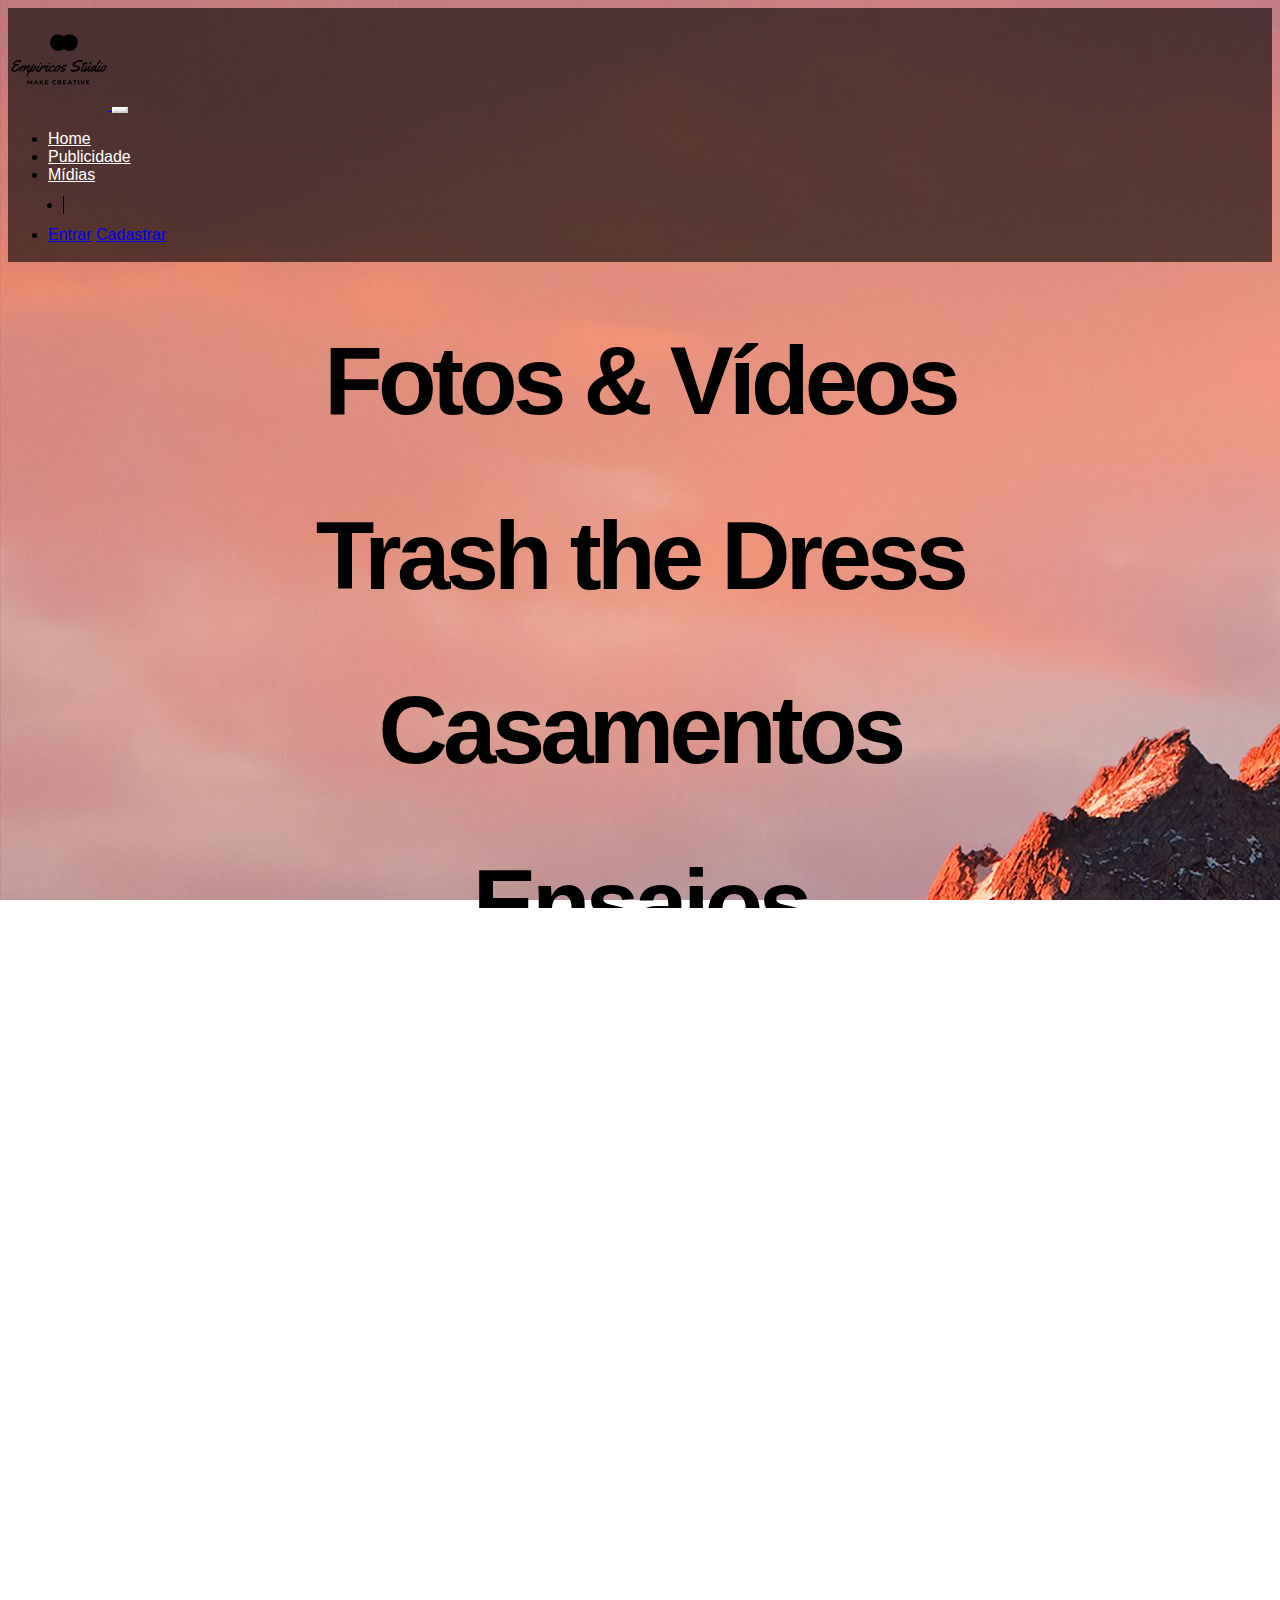
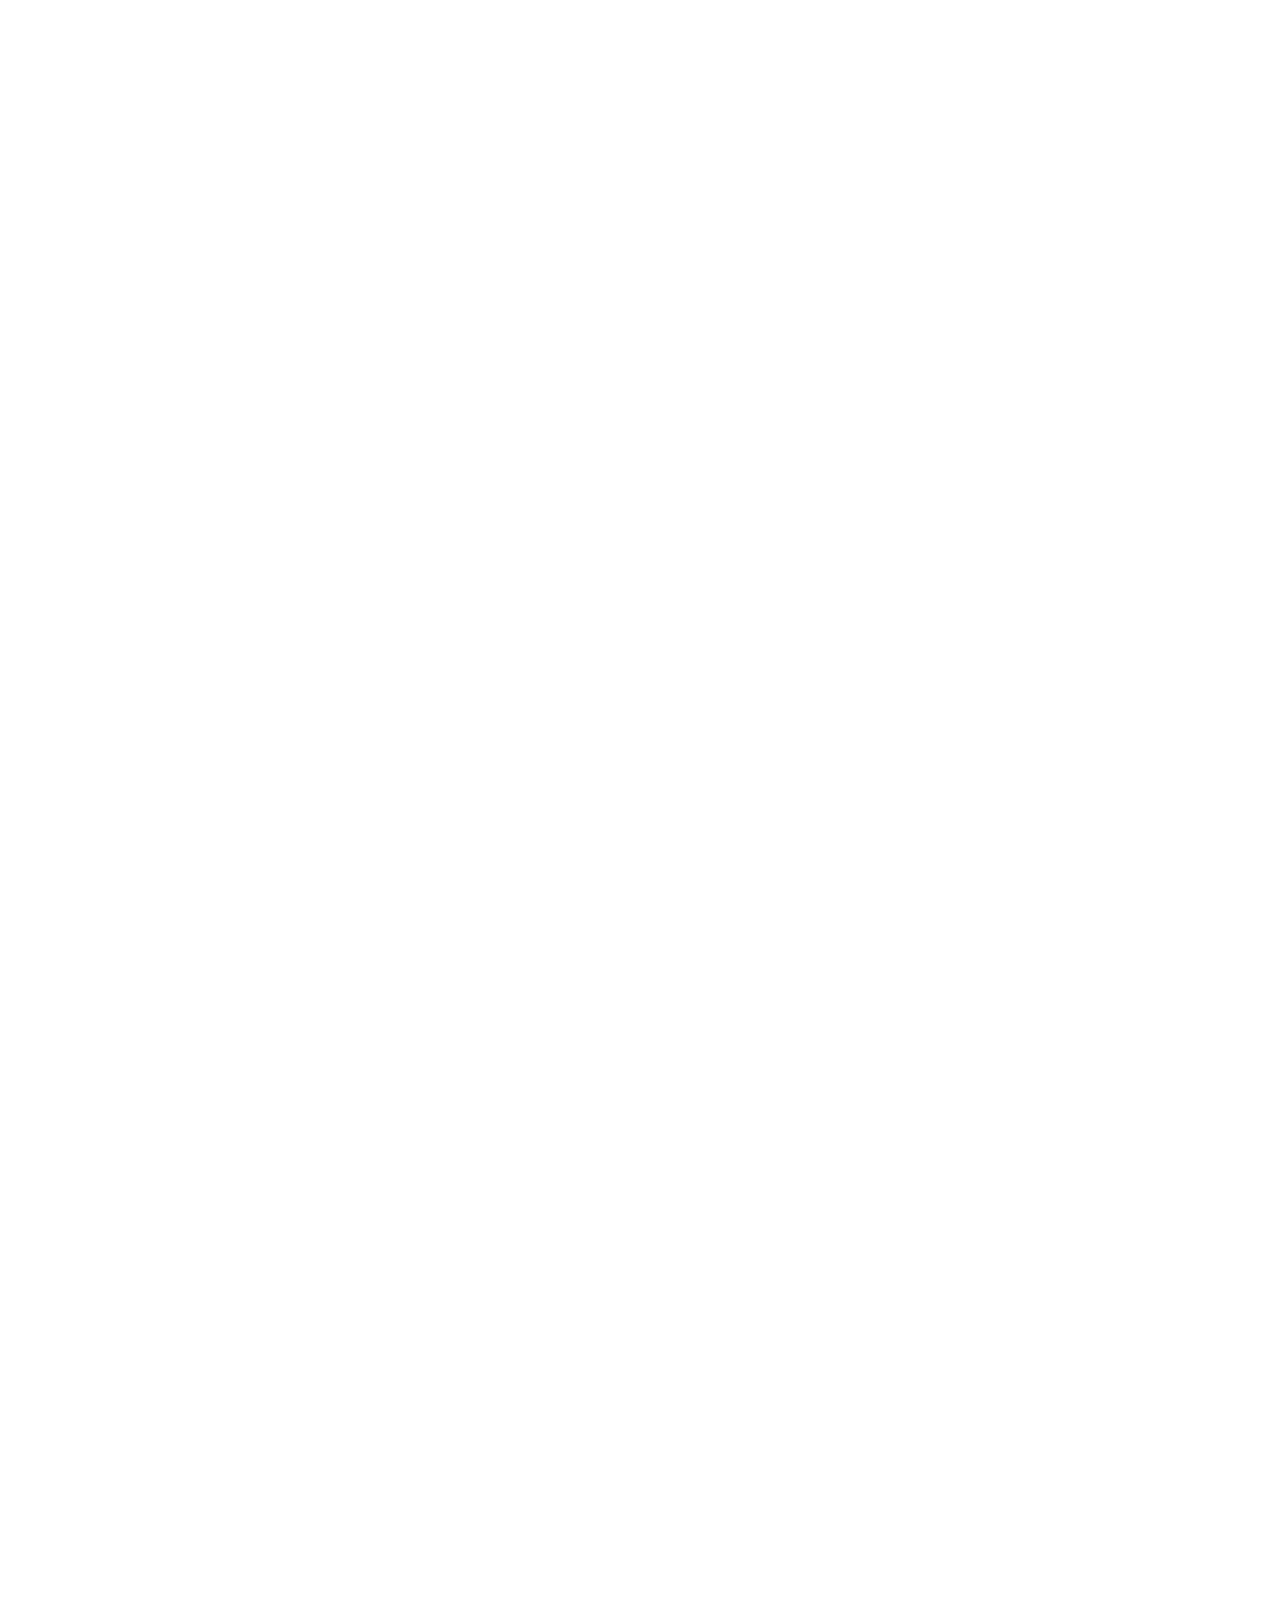
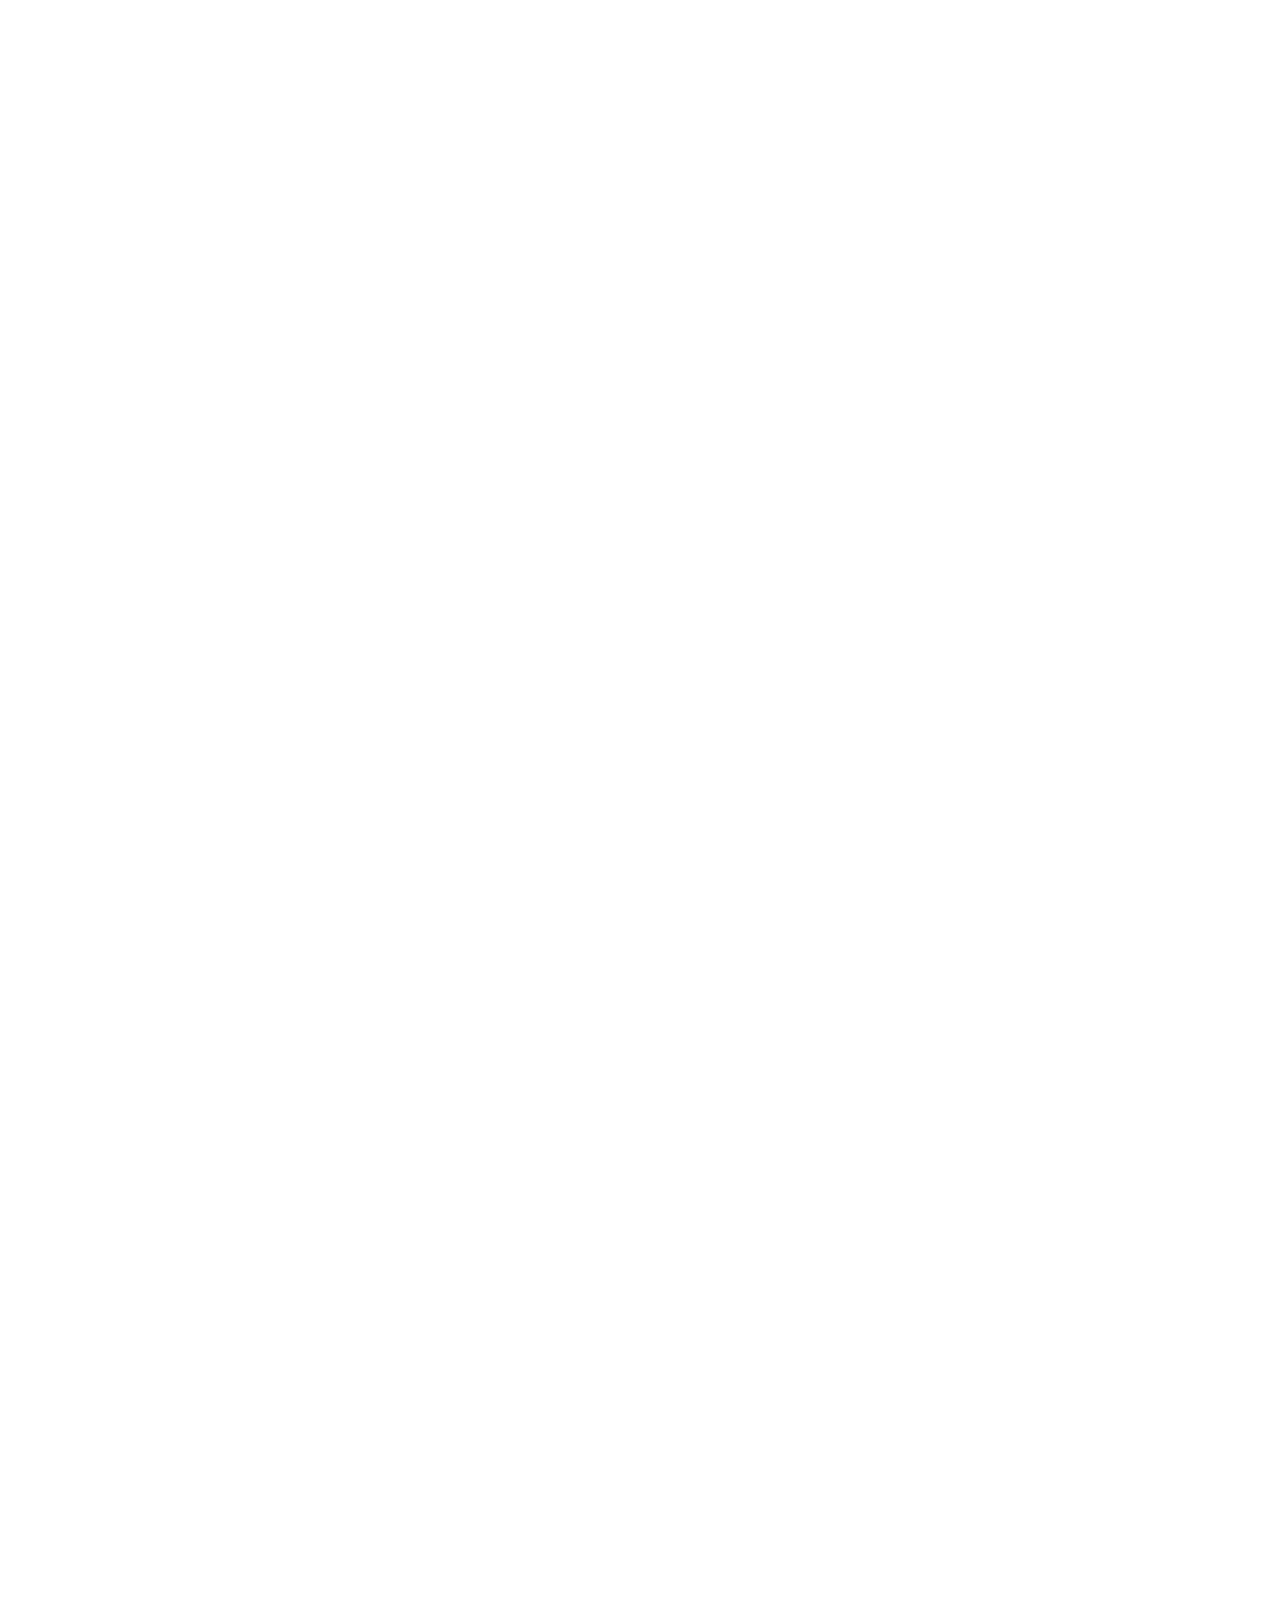
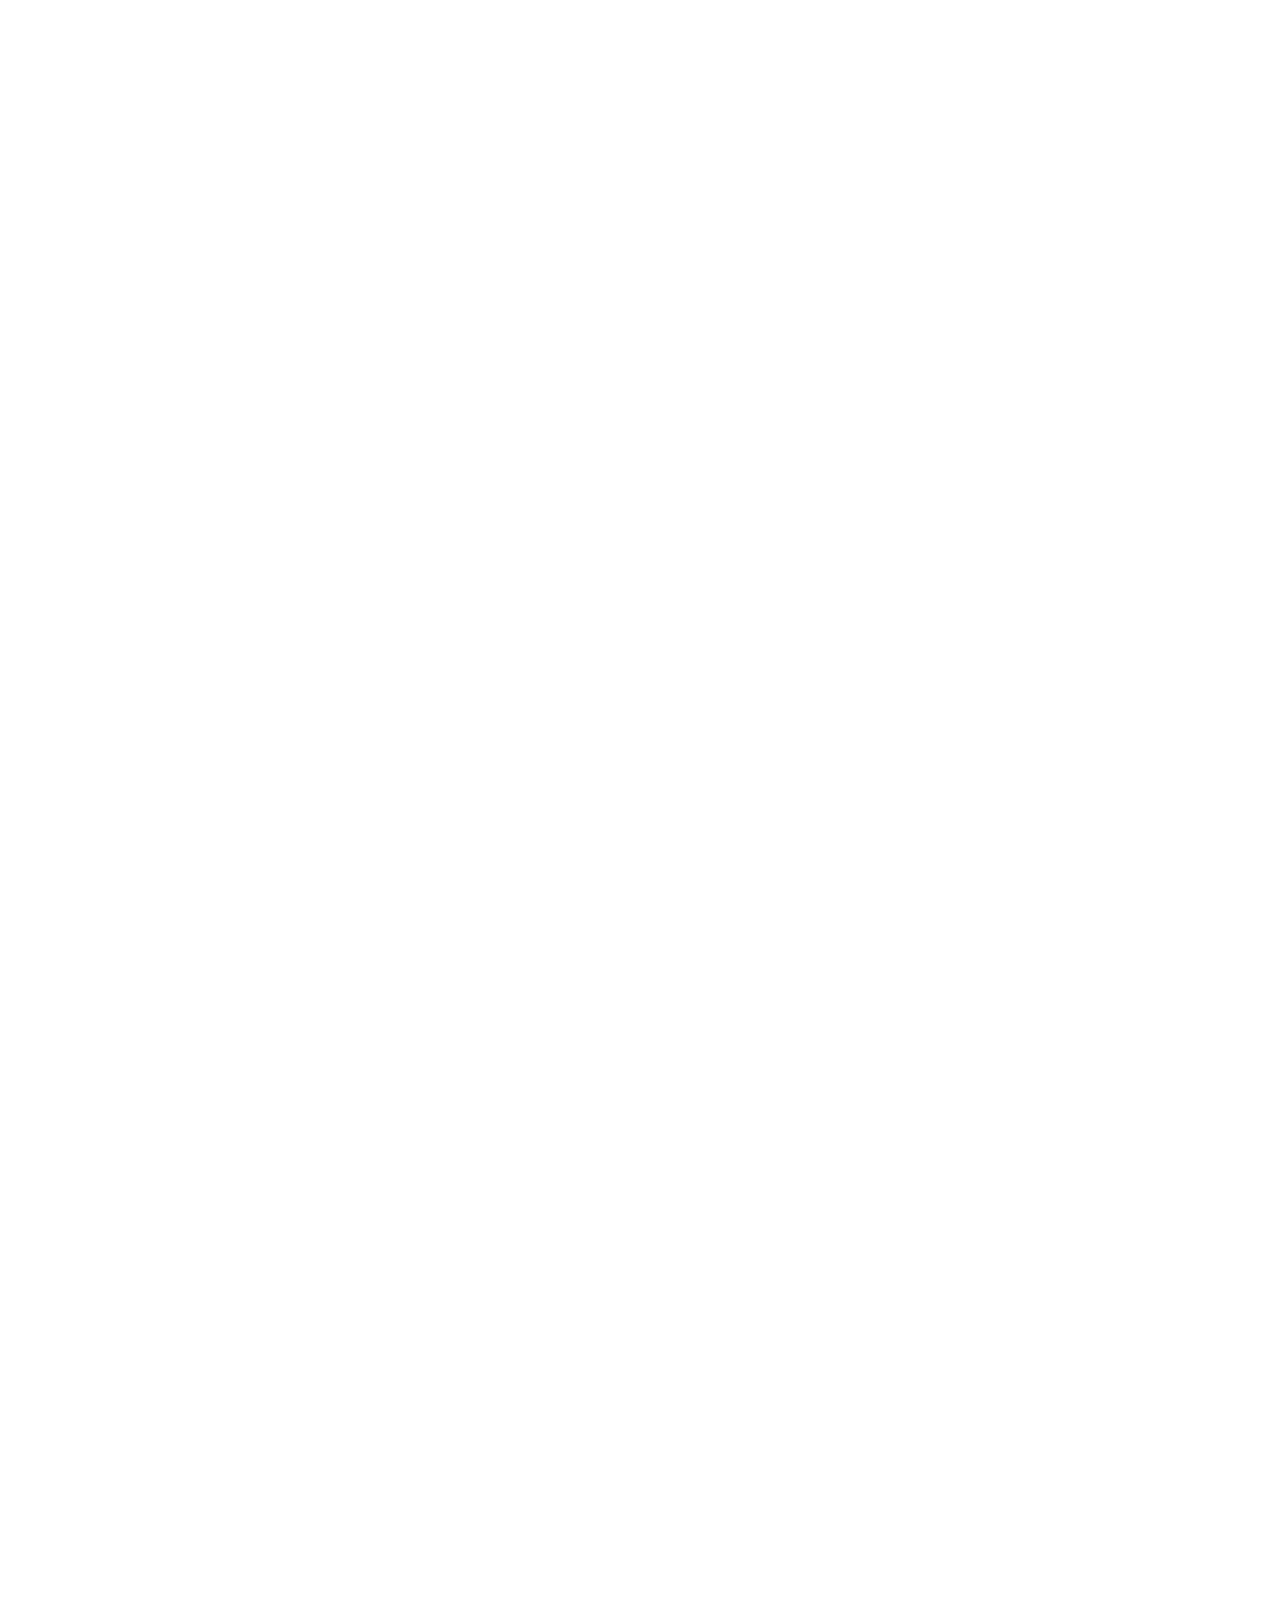
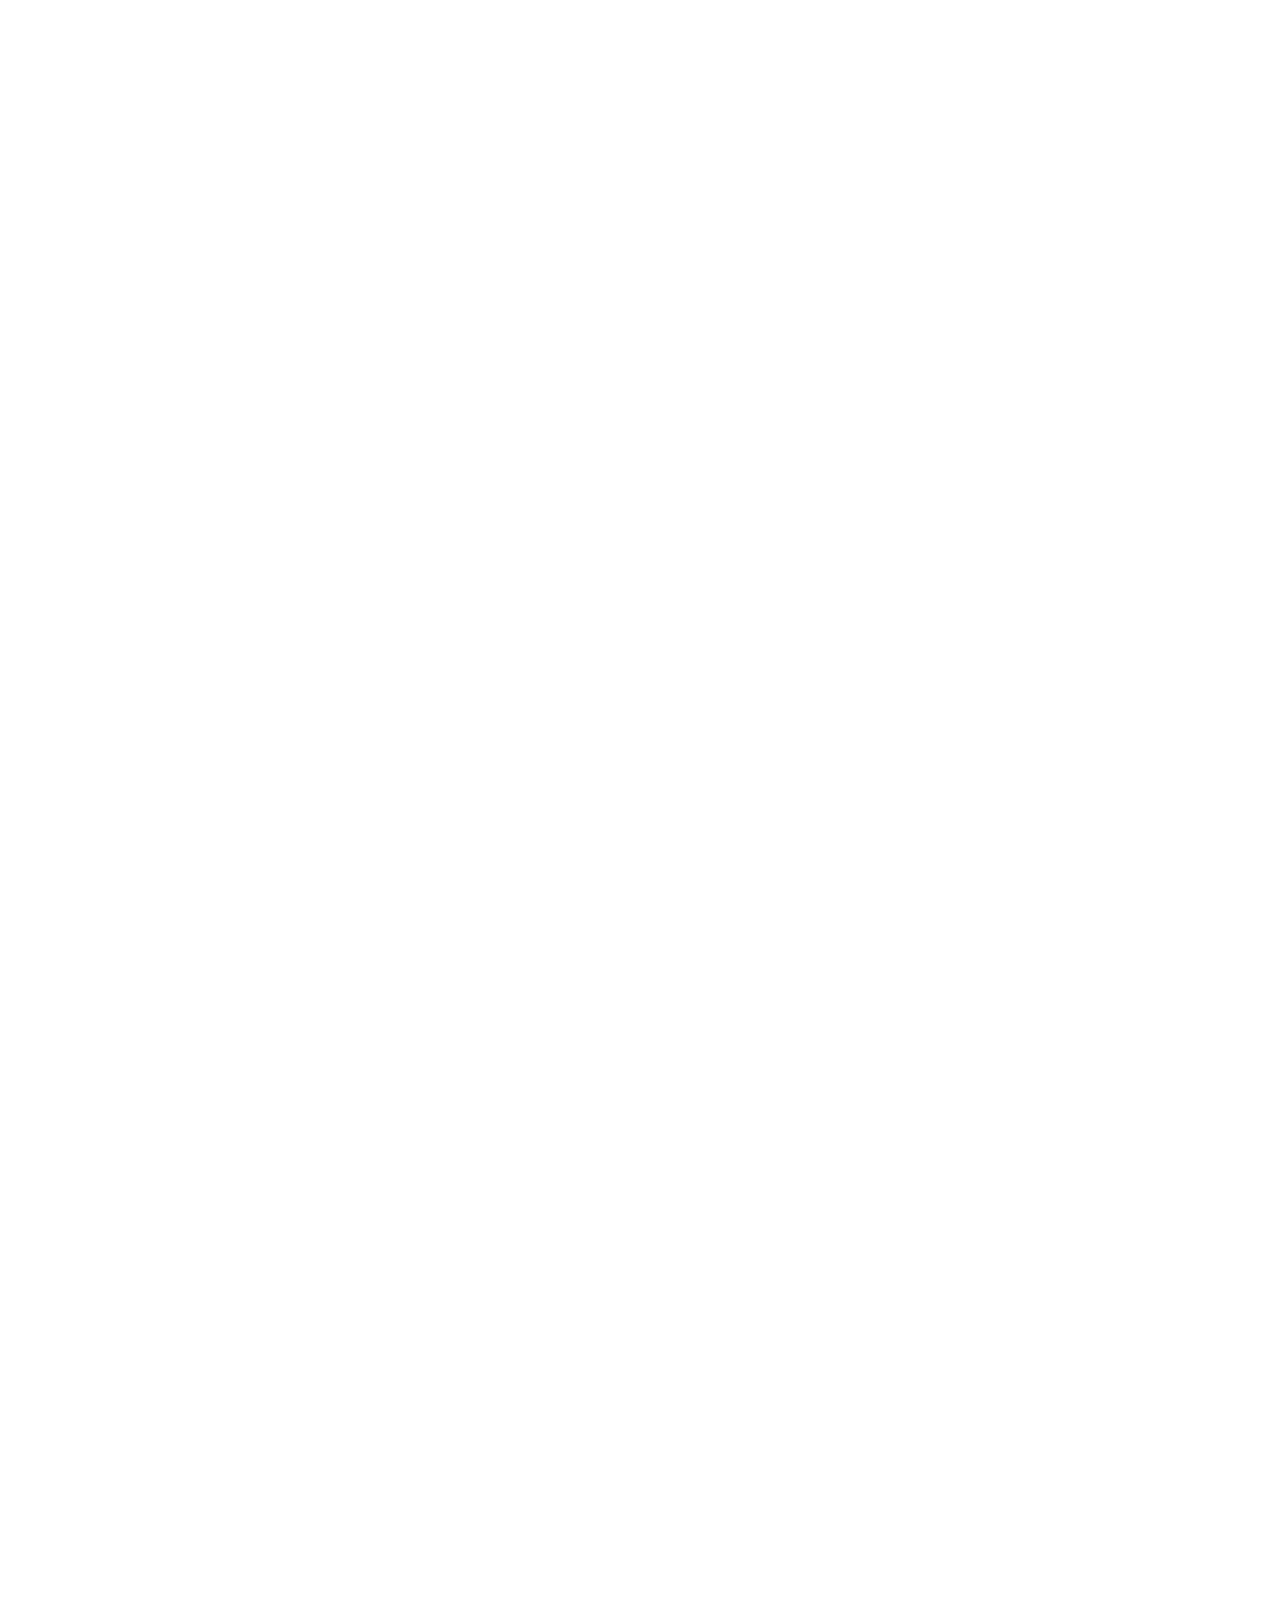
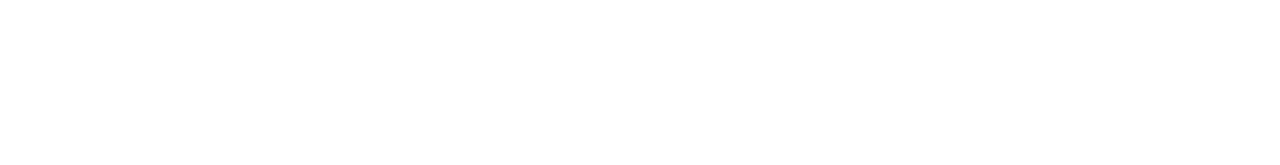
<file: project_foto/index.html>
<!DOCTYPE html>
<html lang="pt-br">
      <head>
            <!-- Meta tags Obrigatórias -->
            <meta charset="utf-8">
            <meta name="viewport" content="width=device-width, initial-scale=1, shrink-to-fit=no">

            <!-- Bootstrap CSS -->
            <link rel="stylesheet" href="https://stackpath.bootstrapcdn.com/bootstrap/4.1.3/css/bootstrap.min.css" integrity="sha384-MCw98/SFnGE8fJT3GXwEOngsV7Zt27NXFoaoApmYm81iuXoPkFOJwJ8ERdknLPMO" crossorigin="anonymous">

            <!-- Font Awesome -->
            <link rel="stylesheet" href="https://use.fontawesome.com/releases/v5.3.1/css/all.css" integrity="sha384-mzrmE5qonljUremFsqc01SB46JvROS7bZs3IO2EmfFsd15uHvIt+Y8vEf7N7fWAU" crossorigin="anonymous">

            <!-- HTML5Shiv -->
            <!--[if lt IE 9]>
              <script src="https://oss.maxcdn.com/html5shiv/3.7.2/html5shiv.min.js"></script>
            <![endif]-->

            <!-- Estilo customizado -->
            <link rel="stylesheet" type="text/css" href="css/estilo.css">

            <title> Empiricos Stúdio </title>
            <link rel="icon"  href="imagens/favicon.ico">
      </head>
  <body>

        <header> <!--Início do cabecallho-->
          <nav class="navbar navbar-expand-md navbar-light fixed-top navbar-transparente">

            <div class="container"> <!-- Incio do container-->
              <a href="index.html" class="navbar-brand">
              <img src="imagens/logo.svg" width="100">
              </a>

              <button class="navbar-toggler" data-toggle="collapse" data-target="#nav-principal">
                <i class="fas fa-bars text-white"></i> <!-- Cor do button-->
              </button>
              <div class="collapse navbar-collapse" id="nav-principal"><!-- Início do menu nvegação-->
                <ul class="navbar-nav ml-auto">
              <li class="navbar-item">
                   <a href="index.html" class="nav-link">Home</a>  
                </li>
                <li class="navbar-item">
                   <a href="campanha.html" class="nav-link">Publicidade</a>  
                </li> 
                <li class="navbar-item">
                   <a href="midia.html" class="nav-link">Mídias</a>  
                </li> 
                <li class="navbar-item divisor"></li> 
                <li class="navbar-item">
                    <a href="login.html" class="btn btn-outline-light ml-4">Entrar</a>
                    <a href="cadastro.html" class="btn btn-outline-light ml-4">Cadastrar</a>
                </li>     
                </ul>  
              </div><!-- Fim do menu navegação-->
            </div> <!--Fim do container-->
          </nav> 
        </header> <!--Fim do cabecalho-->

        <section id="home" class="d-flex"><!-- Incicio secao conteudo home-->
          <div class="container align-self-center"><!-- Inicio container row-->
            <div class="row"> <!-- Inicio row-->
              <div class="col-md-12 capa">
                <div id="carousel-bar" class="carousel silde" data-ride=carousel><!-- Carrousel com Js-->
                  <div class="carousel-inner"> <!--Inner-->
                    <div class="carousel-item active"><!-- Item-->
                      <h1> Fotos & Vídeos </h1>
                      </div><!--Fim item-->
                      <div class="carousel-item"><!-- Item-->
                      <h1> Trash the Dress </h1>
                      </div><!--Fim item-->
                          <div class="carousel-item"><!-- Item-->
                      <h1> Casamentos </h1>
                      </div><!--Fim item-->
                          <div class="carousel-item"><!-- Item-->
                      <h1> Ensaios </h1>
                      </div><!--Fim item-->
                          <div class="carousel-item"><!-- Item-->
                      <h1> 15 anos </h1>
                      </div><!--Fim item-->
                  </div><!--Inner-->

                  
                  <!-- controles do carousel-->
                  <a href="#carousel-bar" class="carousel-control-prev" data-slide="prev">
                    <i class="fas fa-angle-left fa-3x"></i>
                  </a>

                  <a href="#carousel-bar" class="carousel-control-next" data-slide="next">
                    <i class="fas fa-angle-right fa-3x"></i>
                  </a>

                </div><!--Fim do carrousel-->
              </div>
            </div><!-- fim container row-->
          </div>  <!-- Fim secao container--> 
        </section><!-- Fim secao conteudo home-->

      <section id="servicos" class="caixa"> <!--Inicio da secao serviços-->
          <div class="container"><!--Inicio container-->
            <div class="row"><!--Inicio da row-->
              <div class="col-md-6">
                <div class="row albuns">
                  <div class="col-md-6">
                  <img src="imagens/foto1.png" class="img-fluid">
                </div>
                <div class="col-md-6">
                  <img src="imagens/foto2.png" class="img-fluid">
                </div>
                </div>
                 <div class="row albuns">
                  <div class="col-md-6">
                  <img src="imagens/foto3.png" class="img-fluid">
                </div>
                <div class="col-md-6">
                  <img src="imagens/foto2.png" class="img-fluid">
                </div>
                </div>
                <div class="row albuns">
                  <div class="col-md-6">
                  <img src="imagens/foto3.png" class="img-fluid">
                </div>
                <div class="col-md-6">
                  <img src="imagens/foto2.png" class="img-fluid">
                </div>
                </div>
              </div>
              
              <div class="col-md-6">

                <h2>A Empiricus Stúdio oferece:</h2>

                <h3>Fotos</h3>
                <p>Seja com objetivo profissional ou pessoal, podemos te ajudar a ter ótimas fotos em um book personalizado. Contamos com uma equipe completa de maquiagem, cabelo, figurino e mais!</p>
                <p> • Realize sua festa de 15 anos dos sonhos, conte com a nossa equipe para proporcionar seus melhores momentos com um book perfeito pra você</p>
                <p> • Agilidade e qualidade para cobrir o seu Ensaio de casamento, vamos eternizar os melhores momentos da sua vida!</p>
                
                <h3>Vídeos</h3>
                <p>A Empiricus Stúdio é muito mais que foto e filme. Formada por uma equipe de profissionais apaixonados pela profissão e capacitados para te oferecer uma experiência incrível do registros de seu casamento, ensaios e muito mais.
                  Com um olhar requintado para os detalhes nós da Empiricus Stúdio focamos ao máximo em personalizar e transmitir claramente o estilo de cada cliente.
                  
                <h3>Trash the Dress (Novidade)</h3>
                <p>Embora o ensaio Trash The Dress seja quase sempre na natureza, encontrar outros padrões de cores, linhas e composição dá um toque especial para o ensaio.
                  Nós prezamos ao maximo aos detalhes nesse tipo de serviço, para se caracterizar ao máximo o estilo real do Trash the dress.</p>
              </div>
            </div><!--Fim da row-->
          </div><!--fim container-->
      </section><!--Fim da secao servicos-->

        <section id="recursos" class="caixa"><!-- Inicio da secao recursos-->
          <div class="container"><!-- Inicio do container-->
            <div class="row"><!-- inicio da secao row-->
              <div class="col-md-4">
                 
                <h2>Dicas</h2>
                <h3>Trash the Dress</h3>
                <p> • Para que nao haja dano ao vestido da noiva, recomendamos que utilize outro modelo mais leve e descomplicado.</p>
                <p> • É importante que o casal escolha cenários os quais se sintam à vontade e que contrastem com os trajes de casamento.</p>
                <p> • Sejam espontâneos e não tenham medo de serem felizes! Se divirtam e que aproveitem todos os momentos, para as fotos sairem o mais natural possivel.</p>

                 <h3>Ensaios</h3>
                 <p> • Instrua sobre a melhor combinação de roupas.</p>
                 <p> • Escolha um local adequado.</p>
                 <p> • Saiba e treine algumas poses antes do grande dia! e por fim e mais importante, se DIVIRTA!!</p>

                 <h3>Casamentos</h3>
                 <p>Relaxe! para capturar a beleza dos momentos simples e naturais o casal deve estar em harmonia.</p>
                 <p>Confie no fotógrafo! Nós da Empirícus Studios se preocupamos ao máximo em deixar o casal o mais avontade possível!</p>

                 <h3>15 Anos</h3>
                 <p> Para as fotos é imprescindível seguir as orientações do profissional; já que este sabe qual melhor posição e luminosidade para fotografar.</p>
                <p> Ah, e se a menina tem algum hobbie como tocar guitarra, vale levar o item para a sessão e fazer alguns registros.</p>
              </div>
              <div class="col-md-8">
                <div class="row rotacionar" ><!--Inicio da row-->
                  <div class="col-md-6">
                    <img src="imagens/foto7.jpg" class="img-fluid">
                  </div>
                  <div class="col-md-6">
                    <img src="imagens/foto8.jpg" class="img-fluid">
                  </div>
                </div><!-- Fim da row-->
              </div>
            </div><!-- Fim da secao row-->
            </div><!-- Fim da secao row-->
          </div><!-- Fim da secao container-->
        </section><!--Fim da secao recursos-->

        <footer><!--Inicio do Rodape-->
          <div class="container" ><!-- Inicio do container-->
            <div class="row"><!--Inicio da row-->
              <div class="col-md-2">
                <img src="imagens/logo.svg" width="142">
              </div>
               <div class="col-md-2">
               <h4>COMPANHIA</h4><!-- Conteudos a linkar-->
               <ul class="navbar-nav">
                 <li><a href="">Atendimento</a></li>
                 <li><a href="">Vagas</a></li>
                 <li><a href="">Quem somos</a></li>
                 <li><a href="">Novidades</a></li>
               </ul>
              </div>
               <div class="col-md-2">
               <h4>COMUNIDADES</h4><!-- Conteudos a linkar-->
               <ul class="navbar-nav">
                 <li><a href="">Atendimento</a></li>
                 <li><a href="">Vagas</a></li>
                 <li><a href="">Quem somos</a></li>
                 <li><a href="">Novidades</a></li>
               </ul>
              </div>
               <div class="col-md-2">
                <h4>LINKS ÚTEIS</h4><!-- Conteudos a linkar-->
               <ul class="navbar-nav">
                 <li><a href="">Atendimento</a></li>
                 <li><a href="">Vagas</a></li>
                 <li><a href="">Quem somos</a></li>
                 <li><a href="">Novidades</a></li>
               </ul>
              </div>
              <div class="col-md-2">
                <h4>LINKS ÚTEIS</h4><!-- Conteudos a linkar-->
               <ul class="navbar-nav">
                 <li><a href="">Atendimento</a></li>
                 <li><a href="">Vagas</a></li>
                 <li><a href="">Quem somos</a></li>
                 <li><a href="">Novidades</a></li>
               </ul>
              </div>
              <div class="col-md-2">
                  <div class="col-md-10 d-flex justify-content-end">
                      <a href="https://pt-br.facebook.com/" class="btn btn-outline-dark">
                        <i class="fab fa-facebook"></i>
                      </a>
                      <a href="https://twitter.com/login?lang=pt" class="btn btn-outline-dark ml-2">
                        <i class="fab fa-twitter"></i>
                      </a>
                       <a href="https://www.instagram.com/" class="btn btn-outline-dark ml-2">
                        <i class="fab fa-instagram"></i>
                      </a>
                    </div>
                </div>
              </div>
            </div><!--Fim da row-->
          </div><!-- Fim do container-->
        </footer><!--Fim do rodape-->


    <!-- Optional JavaScript -->
    <!-- jQuery first, then Popper.js, then Bootstrap JS -->
    <script src="https://code.jquery.com/jquery-3.3.1.slim.min.js" integrity="sha384-q8i/X+965DzO0rT7abK41JStQIAqVgRVzpbzo5smXKp4YfRvH+8abtTE1Pi6jizo" crossorigin="anonymous"></script>
    <script src="https://cdnjs.cloudflare.com/ajax/libs/popper.js/1.14.3/umd/popper.min.js" integrity="sha384-ZMP7rVo3mIykV+2+9J3UJ46jBk0WLaUAdn689aCwoqbBJiSnjAK/l8WvCWPIPm49" crossorigin="anonymous"></script>
    <script src="js/bootstrap.min.js"></script>


  </body>
</html>
</file>
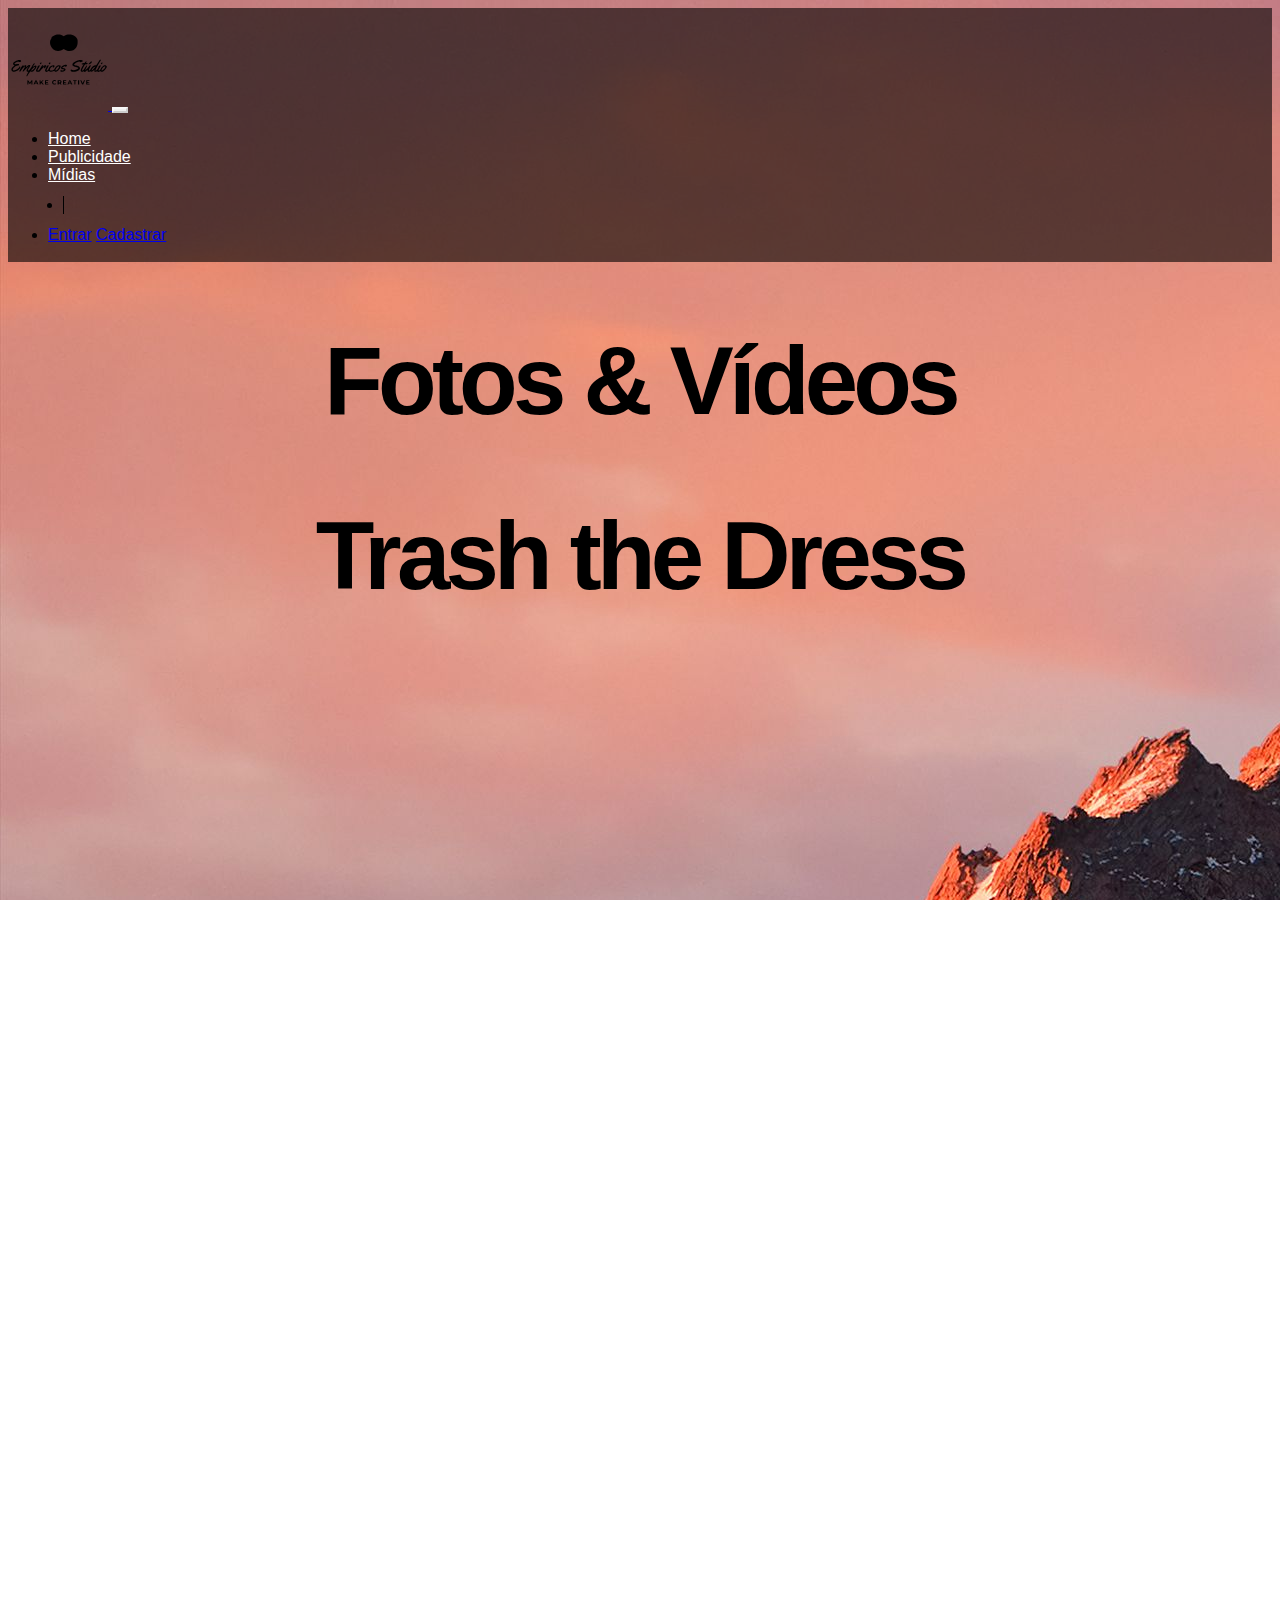
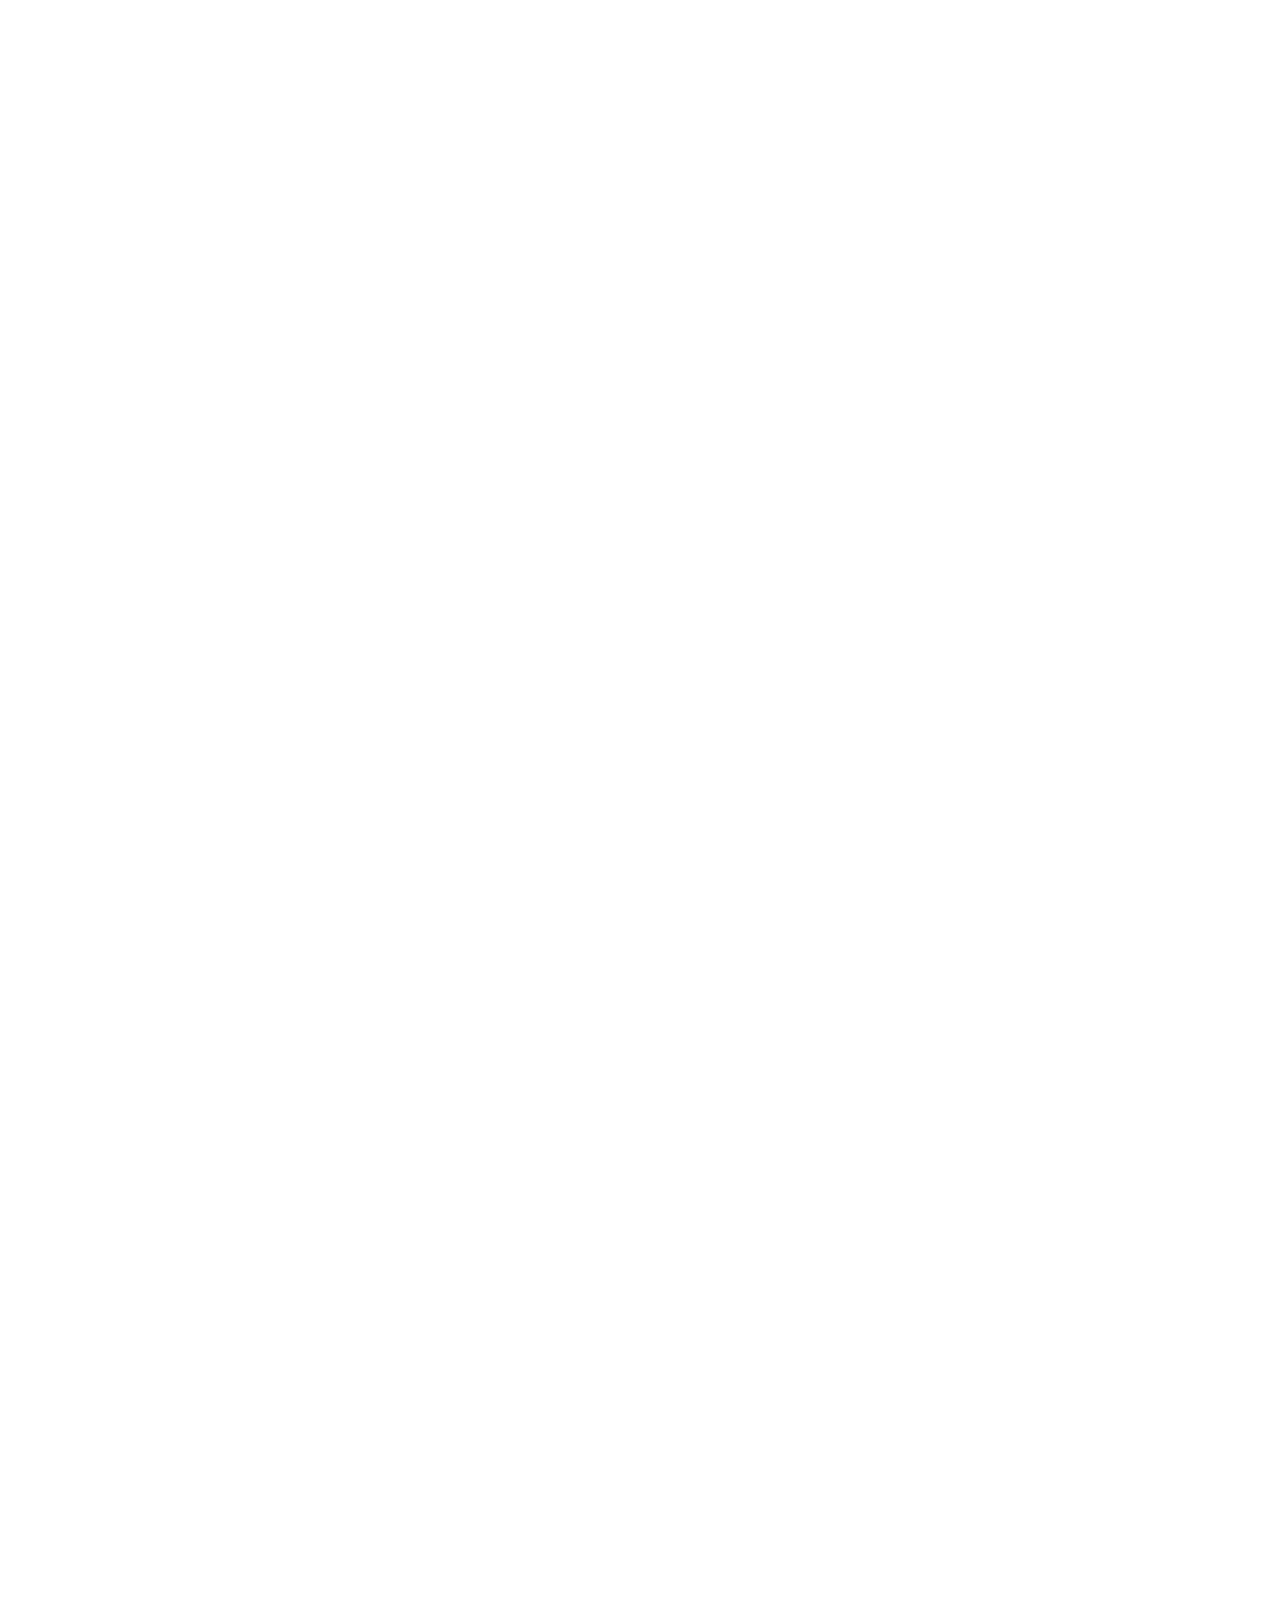
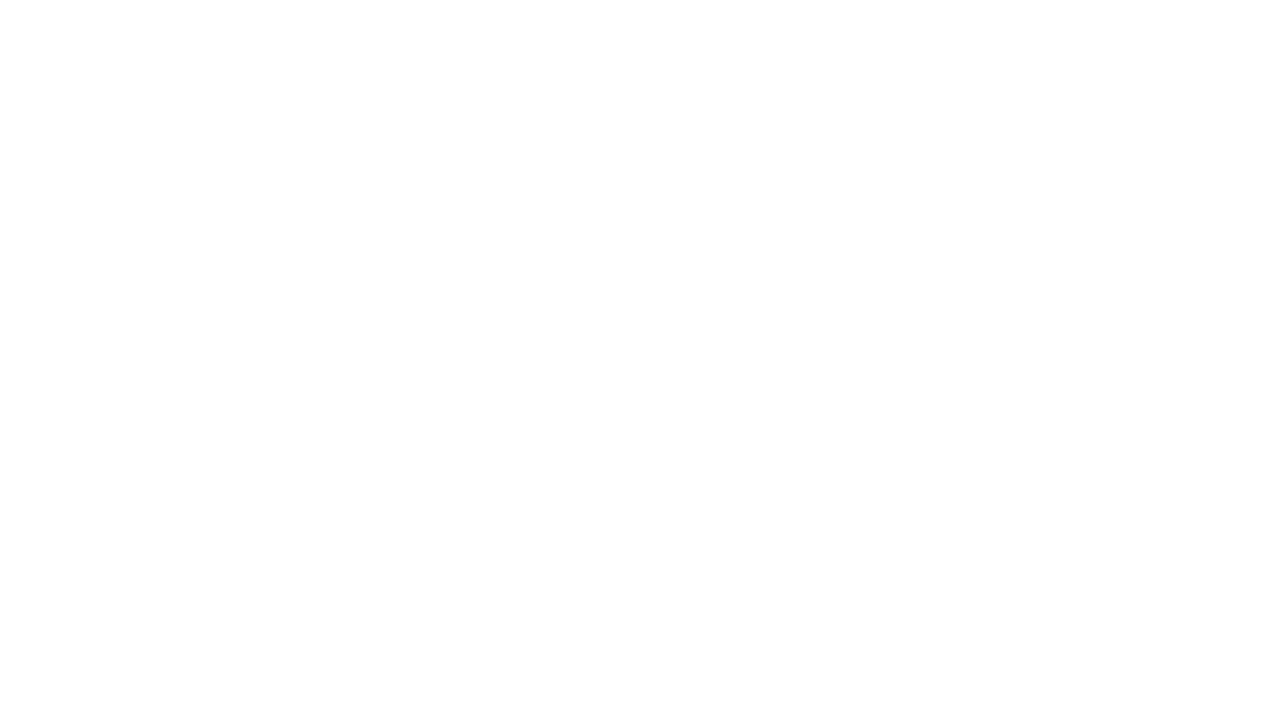
<file: project_foto/campanha.html>
<!DOCTYPE html>
<html lang="pt-br">
      <head>
            <!-- Meta tags Obrigatórias -->
            <meta charset="utf-8">
            <meta name="viewport" content="width=device-width, initial-scale=1, shrink-to-fit=no">

            <!-- Bootstrap CSS -->
            <link rel="stylesheet" href="https://stackpath.bootstrapcdn.com/bootstrap/4.1.3/css/bootstrap.min.css" integrity="sha384-MCw98/SFnGE8fJT3GXwEOngsV7Zt27NXFoaoApmYm81iuXoPkFOJwJ8ERdknLPMO" crossorigin="anonymous">

            <!-- Font Awesome -->
            <link rel="stylesheet" href="https://use.fontawesome.com/releases/v5.3.1/css/all.css" integrity="sha384-mzrmE5qonljUremFsqc01SB46JvROS7bZs3IO2EmfFsd15uHvIt+Y8vEf7N7fWAU" crossorigin="anonymous">

            <!-- HTML5Shiv -->
            <!--[if lt IE 9]>
              <script src="https://oss.maxcdn.com/html5shiv/3.7.2/html5shiv.min.js"></script>
            <![endif]-->

            <!-- Estilo customizado -->
            <link rel="stylesheet" type="text/css" href="css/estilo.css">

            <title>Empirúcus Stúdio</title>
            <link rel="icon"  href="imagens/favicon.ico">
      </head>
  <body>

        <header> <!--Início do cabecallho-->
          <nav class="navbar navbar-expand-md navbar-light fixed-top navbar-transparente">

            <div class="container"> <!-- Incio do container-->
              <a href="index.html" class="navbar-brand">
              <img src="imagens/logo.svg" width="100">
              </a>

              <button class="navbar-toggler" data-toggle="collapse" data-target="#nav-principal">
                <i class="fas fa-bars text-white"></i> <!-- Cor do button-->
              </button>
              <div class="collapse navbar-collapse" id="nav-principal"><!-- Início do menu nvegação-->
                <ul class="navbar-nav ml-auto">
              <li class="navbar-item">
                   <a href="index.html" class="nav-link">Home</a>  
                </li>
                <li class="navbar-item">
                   <a href="campanha.html" class="nav-link">Publicidade</a>  
                </li> 
                <li class="navbar-item">
                   <a href="midia.html" class="nav-link">Mídias</a>  
                </li> 
                <li class="navbar-item divisor"></li> 
                <li class="navbar-item">
                    <a href="login.html" class="btn btn-outline-light ml-4">Entrar</a>
                    <a href="cadastro.html" class="btn btn-outline-light ml-4">Cadastrar</a>
                </li>     
                </ul>  
              </div><!-- Fim do menu navegação-->
            </div> <!--Fim do container-->
          </nav> 
        </header> <!--Fim do cabecalho-->

        <section id="home" class="d-flex"><!-- Incicio secao conteudo home-->
          <div class="container align-self-center"><!-- Inicio container row-->
            <div class="row"> <!-- Inicio row-->
              <div class="col-md-12 capa">
                <div id="carousel-bar" class="carousel silde" data-ride=carousel><!-- Carrousel com Js-->
                  <div class="carousel-inner"> <!--Inner-->
                    <div class="carousel-item active"><!-- Item-->
                      <h1> Fotos & Vídeos </h1>
                      </div><!--Fim item-->
                      <div class="carousel-item"><!-- Item-->
                      <h1> Trash the Dress </h1>
                      </div><!--Fim item-->
                  </div><!--Inner-->

                  
                  <!-- controles do carousel-->
                  <a href="#carousel-bar" class="carousel-control-prev" data-slide="prev">
                    <i class="fas fa-angle-left fa-3x"></i>
                  </a>

                  <a href="#carousel-bar" class="carousel-control-next" data-slide="next">
                    <i class="fas fa-angle-right fa-3x"></i>
                  </a>

                </div><!--Fim do carrousel-->
              </div>
            </div><!-- fim container row-->
          </div>  <!-- Fim secao container--> 
        </section><!-- Fim secao conteudo home-->

      <section id="servicos" class="caixa"> <!--Inicio da secao serviços-->
          <div class="container"><!--Inicio container-->

    <img src="imagens/logo.svg" width="200" id="campanha">
    <h3>Campanhas Publicitárias</h3><!-- inventar histórias para cada foto (trocar elas se quiser)-->
        <p>
          Nós da Empiricos Stúdio contamos com uma grande equipe de profissionais para proporcionar momentos como estes abaixo, que acabam marcando as vidas de nossos clientes e a da equipe também.
        </p>
        
        <br><br>
        <h2>A conexão com a natureza</h2>
        <img src="imagens/photo1.png" class="img-campanha">

        <p>   
        Rio de janeiro, 17 de abril de 2018, após um completo café da manhã, uma breve conversa entre a equipe e a cliente, sobre o local da foto e o sentimento que seria transmitido atráves da fotografia, chegamos á este momento tranquilo e espontãneo cenário entre o homem e a natureza!
        </p>
          
          <br><br>
          <!-- trocar a imagem para a foto 10-->
        <h2>O amor e carinho entre as crianças e animais</h2>
        <img src="imagens/photo2.jpeg" class="img-campanha">

        <p>
          São paulo, 20 de fevereiro de 2018, o amor, carinho e respeito entre as pessoas e os animais definem esta imagem. Essa fotográfia foi tirada enquanto essas duas crianças brincavam no parque!
        </p>
         <!--trocar a imagem para a foto 3 -->
         
         <br><br>
         <h2>Brincadeira de fotógrafo</h2>
         <img src="imagens/photo3.jpeg" class="img-campanha">

        <p>
        Minas Gerais, 06 de julho de 2018, após à cerimônia de casamento de seus pais essas duas figuras decidiram que seriam o fotógrafo e a modelo, e pegamos eles no flagra!
        </p>
        <br><br>
              </div><!-- fim da parte de publicidade -->
            </div><!--Fim da row-->
          </div><!--fim container-->
      </section><!--Fim da secao servicos-->

        <section id="recursos" class="caixa"><!-- Inicio da secao recursos-->
          <div class="container"><!-- Inicio do container-->
            
              </div>
            </div><!-- Fim da secao row-->
            </div><!-- Fim da secao row-->
          </div><!-- Fim da secao container-->
        </section><!--Fim da secao recursos-->

        <footer><!--Inicio do Rodape-->
          <div class="container" ><!-- Inicio do container-->
            <div class="row"><!--Inicio da row-->
              <div class="col-md-2">
                <img src="imagens/logo.svg" width="142">
              </div>
               <div class="col-md-2">
               <h4>COMPANHIA</h4><!-- Conteudos a linkar-->
               <ul class="navbar-nav">
                 <li><a href="">Atendimento</a></li>
                 <li><a href="">Vagas</a></li>
                 <li><a href="">Quem somos</a></li>
                 <li><a href="">Novidades</a></li>
               </ul>
              </div>
               <div class="col-md-2">
               <h4>COMUNIDADES</h4><!-- Conteudos a linkar-->
               <ul class="navbar-nav">
                 <li><a href="">Atendimento</a></li>
                 <li><a href="">Vagas</a></li>
                 <li><a href="">Quem somos</a></li>
                 <li><a href="">Novidades</a></li>
               </ul>
              </div>
               <div class="col-md-2">
                <h4>LINKS ÚTEIS</h4><!-- Conteudos a linkar-->
               <ul class="navbar-nav">
                 <li><a href="">Atendimento</a></li>
                 <li><a href="">Vagas</a></li>
                 <li><a href="">Quem somos</a></li>
                 <li><a href="">Novidades</a></li>
               </ul>
              </div>
              <div class="col-md-4">
                <ul>
                  <li>
                    <a href=""></a><img src="imagens/facebook.png">
                  </li>
                  <li>
                    <a href=""></a><img src="imagens/twitter.png">
                  </li>
                  <li>
                    <a href=""></a><img src="imagens/instagram.png">
                  </li>
                </ul>
              </div>
            </div><!--Fim da row-->
          </div><!-- Fim do container-->
        </footer><!--Fim do rodape-->


    <!-- Optional JavaScript -->
    <!-- jQuery first, then Popper.js, then Bootstrap JS -->
    <script src="https://code.jquery.com/jquery-3.3.1.slim.min.js" integrity="sha384-q8i/X+965DzO0rT7abK41JStQIAqVgRVzpbzo5smXKp4YfRvH+8abtTE1Pi6jizo" crossorigin="anonymous"></script>
    <script src="https://cdnjs.cloudflare.com/ajax/libs/popper.js/1.14.3/umd/popper.min.js" integrity="sha384-ZMP7rVo3mIykV+2+9J3UJ46jBk0WLaUAdn689aCwoqbBJiSnjAK/l8WvCWPIPm49" crossorigin="anonymous"></script>
    <script src="js/bootstrap.min.js"></script>


  </body>
</html>
</file>
<file: project_foto/css/estilo.css>
/* Layout
--------------------------*/
html, body , #home{

	height: 100%;
	overflow-x: hidden;
}

body {
	background: url(../imagens/fundo.jpg);			
	background-attachment: fixed;
	font-family: Helvetica, Arial, sans-serif;
				
}


/*Barra de navegação
--------------------------------*/
nav.navbar-transparente {
	padding: 2px 0px;
	background: rgba(0,0,0,0.6);
}

.navbar-light .navbar-nav .nav-link {
	color: white;
}

.navbar-light .navbar-nav .nav-link:hover {
	color: #E9967A;
}

.navbar-light .navbar-toggler {
	color: rgba(255,255,255.5);
	border-color: rgba(255,255,255,0.5);
}

.divisor {
	width: 1px;
	background: black;
	margin: 12px 15px;
}

/* Capa
------------------------------------*/
.capa {
	text-align:center;
}

.carousel-control-next, .carousel-control-prev {
	width: 5%;
	color: #000;
	
}
/*Estrutura de conteudos
-------------------------------------*/
.caixa {
	padding-top: 20px;
	padding-bottom: 20px;

}
#servicos {
	background: #EED8AE;
	
}

#recursos{
	color:black;
	
}


#servicos h2, h3{
	color: #1c1c1c;

}


#recursos h2{
	color: #1c1c1c;

}


#recursos h3{
	color:#1c1c1c;

}


.albuns {
	padding: 10px 0;
}

.rotacionar {
	
	padding-left:80px;
	
}

/*Rodapé
--------------------------------------*/
footer {
	background: #E9967A;
	padding: 50px 0px 20px 0px;
	position: relative;
}

footer h4 {
	color: #000;
	font-size: 0.8em;
	text-transform: uppercase;
}

footer .navbar-nav a {
	color: white;
	font-size: 0.8em;

}

footer .navbar-nav a:hover {
	color: #EED8AE;
	text-decoration: none;

}

footer ul {
	list-style: none;
}

footer ul li {
	float: right; /* Faz o elemento flutuar*/
	margin: 0 7px;
}


/*Tipografia
--------------------------------------*/
h1 {
	font-weight: 900;
	letter-spacing: -0.05em;
	margin-bottom: 50px;
	color: #000000;

}

h2 {
	font-size: 2.5em;
	font-weight: 700;
	letter-spacing:-0.04em; 

}

h3 {
	font-size: 2em;
	font-weight: 700;
	letter-spacing:-0.04em; 

}

/* Medium devices (tablets, 768px and up)*/
@media (min-width: 576px) and(max-width: 767.98px) {
	h1 {
		font-size: 3em;
	}

	.btn-custom {
		margin: 10px 15px;
	}
	
}

/* Medium devices (tablets, 768px and up)*/
@media (min-width: 768px) and(max-width: 991.98px) {
	h1 {
		font-size: 4em;
	}


}

/* Large devices (desktops, 992px and up)*/
@media (min-width: 992px) and(max-width: 1199.98px) {
	h1 {
		font-size: 5em;
	}


}

/* Extra large devices (large desktops, 1200px and up)*/
@media (min-width: 1200px) {
	h1 {
		font-size: 6em;
	}

}


























/*html, body, #home {
	
	height: 100%;
	overflow-x: hidden;
	
}

body {

	background: url(../imagens/capa.png),
				url(../imagens/ruido.png),
				linear-gradient(50deg,#ff4169,#7c26f8);
	background-attachment: fixed;
	font-family: Helvetica, Arial, sans-serif;
}	

/* Barra de nevegação*/

/*nav.navbar-transparente {
	padding: 15px 0px;
	background: rgba(0,0,0,0.6);

}

.navbar-light .navbar-nav .nav-link {
    color: white;
}

.navbar-light .navbar-nav .nav-link:hover {
    color: #9bf0e1;
}

.navbar-light .navbar-toggler {

	color: rgba(255,255,255,.5);
	border-color: rgba(255,255,255,.0.5);
}

.divisor {

	width: 1px;
	background: white;
	margin: 12px 15px;

}

/* Capa
-----------------------------*/
/*.capa {
	text-align: center;
}

.btn-custom {
	color: white;
	border-radius: 500px;
	-webkit-border-radius: 500px;
	-moz-border-radius: 500px;
	text-transform: uppercase;
	transition: background 0.4s, color 0.4s;
	padding: 10px 20px;

}

.btn-roxo {

	background: #7c25f8;
}

.btn-roxo:hover {

	background: #6707e3;
	color: white;
}

.btn-branco {

	border:  2px solid white;
	
}

.btn-branco:hover {

	background-color: white;
	color: black;
}

/* Estrutura conteúdos
---------------------------------*/
/*.caixa {
	padding-top: 20px;
	padding-bottom: 20px;

}
#servicos {
	background: white;
	
}

#recursos {
	color: white;
	
}

#servicos h2, h3 {
	color: #7c25f8;
}

#recursos h2 {
	color: white;
}

#recursos h3 {
	color: #9bf0e1;
}


.albuns {
	padding: 10px 0;
}

.rotacionar {
	-ms-transform:rotate(30deg);
	-webkit-transform:rotate(30Deg);
	transform: rotate(30deg);
	padding-left: 80px;
}

/* Rodapé
---------------------------*/
/*footer {
	background: #000;
	padding: 50px 0px 20px 0px;
	position: relative;
}

footer h4 {
	color: #919496;
	font-size: 0.8em;
	text-transform: uppercase;

}

footer .navbar-nav a {
	color: white;
	font-size: 0.8em;
}

footer .navbar-nav a:hover {
	color: #9bf0e1;
	text-decoration: none;
}

footer ul {
	list-style: none;

}

footer ul li {
	float: right;
	margin: 0 5px;

}
/* Tipografia
-------------------------*/
/*h1 {

	font-weight: 900;
	letter-spacing: -0.05em;
	margin-bottom: 50px;
	color: white;
}

h2 {

	font-size: 3em;
	font-weight: 700;
	letter-spacing: -0.04em;
}

h3 {

	font-size: 2em;
	font-weight: 700;
	letter-spacing: -0.04em;
}

.albuns {
	padding: 10px 0;
}

/* Medias
-------------------------*/

/* Extra small devices (portrait phones, less than 576px)*/
/*No media query since this is the default in Bootstrap*/

/* Small devices (portrait phones, less than 576)*/
/*@media (max-width: 575.98px) {

	.btn-custom {
		margin: 10px 15px;
	}
}

/* Medium devices (tablets, 768px and up)*/
/*@media (min-width: 576px) and(max-width: 767.98px) {
	h1 {
		font-size: 3em;
	}

	.btn-custom {
		margin: 10px 15px;
	}
	
}

/* Medium devices (tablets, 768px and up)*/
/*@media (min-width: 768px) and(max-width: 991.98px) {
	h1 {
		font-size: 4em;
	}


}

/* Large devices (desktops, 992px and up)*/
/*@media (min-width: 992px) and(max-width: 1199.98px) {
	h1 {
		font-size: 5em;
	}


}

/* Extra large devices (large desktops, 1200px and up)*/
/*@media (min-width: 1200px) {
	h1 {
		font-size: 6em;
	}


}
</file>
